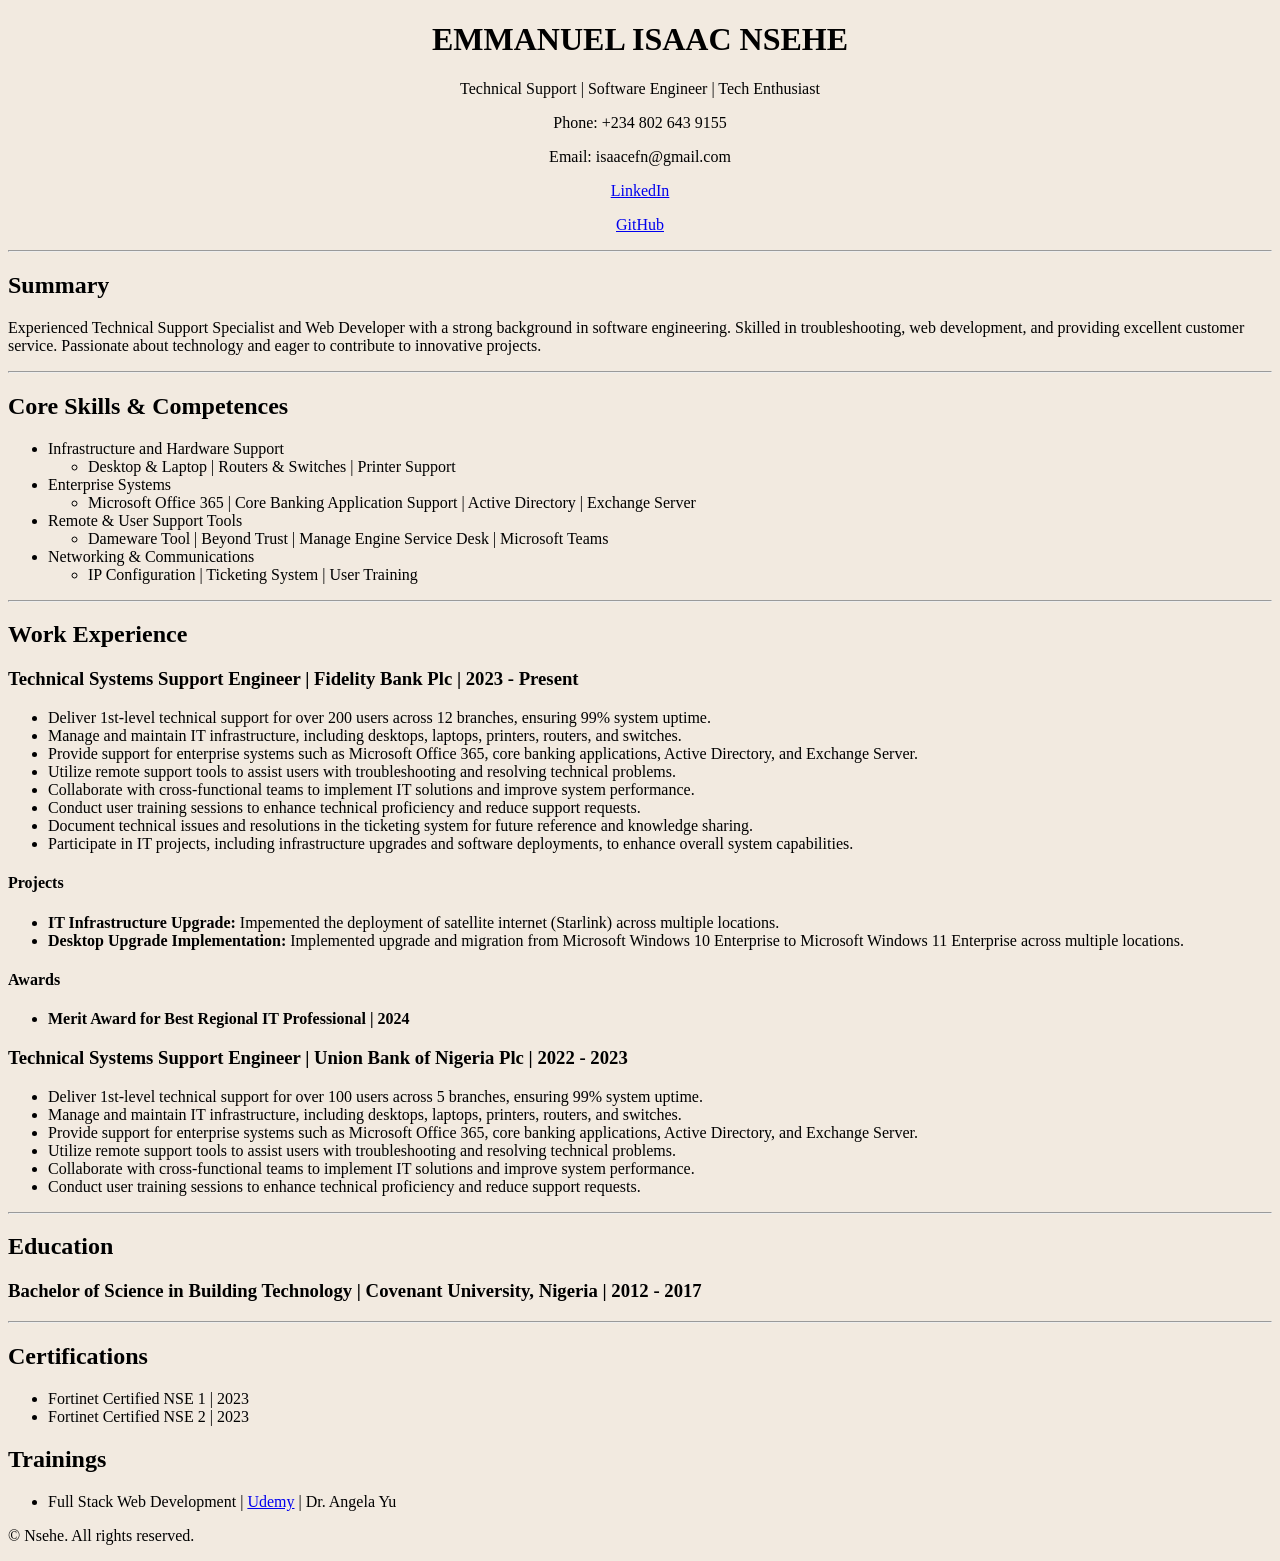
<file: index.htm>
<!DOCTYPE html>
<html lang="en">
<head>
    <meta charset="UTF-8">
    <meta name="viewport" content="width=device-width, initial-scale=1.0">
    <link rel="stylesheet" href="styles.css">
    <title>MY RESUME</title>
</head>
<body>
    <header>
        <h1>EMMANUEL ISAAC NSEHE</h1>
            <p>Technical Support | Software Engineer | Tech Enthusiast</p>
            <p>Phone: +234 802 643 9155</p>
            <p>Email: isaacefn@gmail.com</p>
            <p><a href="https://www.linkedin.com/in/emmanuel-nsehe-isaac-a4879892/" target="_blank">LinkedIn</a></p>
            <p><a href="https://github.com/Skenzy" target="_blank">GitHub</a></p>
    </header>
    <hr/>
    <main>
        <section>
            <h2>Summary</h2>
            <p>Experienced Technical Support Specialist and Web Developer with a strong background in software engineering. Skilled in troubleshooting, web development, and providing excellent customer service. Passionate about technology and eager to contribute to innovative projects.</p>
            <hr/>
            <h2>Core Skills & Competences</h2>
            <ul>
                <li>Infrastructure and Hardware Support</li>
                    <ul>
                        <li>Desktop & Laptop | Routers & Switches | Printer Support</li>
                    </ul>
                <li>Enterprise Systems</li>
                    <ul>
                        <li>Microsoft Office 365 | Core Banking Application Support | Active Directory | Exchange Server</li>
                    </ul>
                <li>Remote & User Support Tools</li>
                    <ul>
                        <li>Dameware Tool | Beyond Trust | Manage Engine Service Desk | Microsoft Teams</li>
                    </ul>
                <li>Networking & Communications</li>
                    <ul>
                        <li>IP Configuration | Ticketing System | User Training</li>
                    </ul>
            </ul>
            <hr/>
            <h2>Work Experience</h2>
                <h3>Technical Systems Support Engineer | Fidelity Bank Plc | 2023 - Present</h3>
                <ul>
                    <li>Deliver 1st-level technical support for over 200 users across 12 branches, ensuring 99% system uptime.</li>
                    <li>Manage and maintain IT infrastructure, including desktops, laptops, printers, routers, and switches.</li>
                    <li>Provide support for enterprise systems such as Microsoft Office 365, core banking applications, Active Directory, and Exchange Server.</li> 
                    <li>Utilize remote support tools to assist users with troubleshooting and resolving technical problems.</li>
                    <li>Collaborate with cross-functional teams to implement IT solutions and improve system performance.</li>
                    <li>Conduct user training sessions to enhance technical proficiency and reduce support requests.</li>
                    <li>Document technical issues and resolutions in the ticketing system for future reference and knowledge sharing.</li>
                    <li>Participate in IT projects, including infrastructure upgrades and software deployments, to enhance overall system capabilities.</li>
                </ul>
                <h4>Projects</h4>
                <ul>
                    <li><strong>IT Infrastructure Upgrade:</strong> Impemented the deployment of satellite internet (Starlink) across multiple locations.</li>
                    <li><strong>Desktop Upgrade Implementation:</strong> Implemented upgrade and migration from Microsoft Windows 10 Enterprise to Microsoft Windows 11 Enterprise across multiple locations.</li>
                </ul>
                <h4>Awards</h4>
                <ul>
                    <li><strong>Merit Award for Best Regional IT Professional | 2024</strong></li>
                </ul>
                <h3>Technical Systems Support Engineer | Union Bank of Nigeria Plc | 2022 - 2023</h3>
                <ul>
                    <li>Deliver 1st-level technical support for over 100 users across 5 branches, ensuring 99% system uptime.</li>
                    <li>Manage and maintain IT infrastructure, including desktops, laptops, printers, routers, and switches.</li>
                    <li>Provide support for enterprise systems such as Microsoft Office 365, core banking applications, Active Directory, and Exchange Server.</li> 
                    <li>Utilize remote support tools to assist users with troubleshooting and resolving technical problems.</li>
                    <li>Collaborate with cross-functional teams to implement IT solutions and improve system performance.</li>
                    <li>Conduct user training sessions to enhance technical proficiency and reduce support requests.</li>               
                </ul>
            <hr/>
            <h2>Education</h2>
                <h3>Bachelor of Science in Building Technology  | Covenant University, Nigeria | 2012 - 2017</h3>
            <hr/>
            <h2>Certifications</h2>
                <ul>
                    <li>Fortinet Certified NSE 1 | 2023</li>
                    <li>Fortinet Certified NSE 2 | 2023</li>
                </ul>   
             <h2>Trainings</h2>
                <ul>
                    <li>Full Stack Web Development | <a href="https://www.udemy.com/course/the-complete-web-development-bootcamp/">Udemy</a> | Dr. Angela Yu</li>
                </ul> 
        </section>
    </main>
    <footer>
        <p>&copy; Nsehe. All rights reserved.</p>
    </footer>
</body>
</html>
</file>
<file: styles.css>
* {
    background-color: #f2eae0;
}

header {
    text-align: center;
}
</file>
